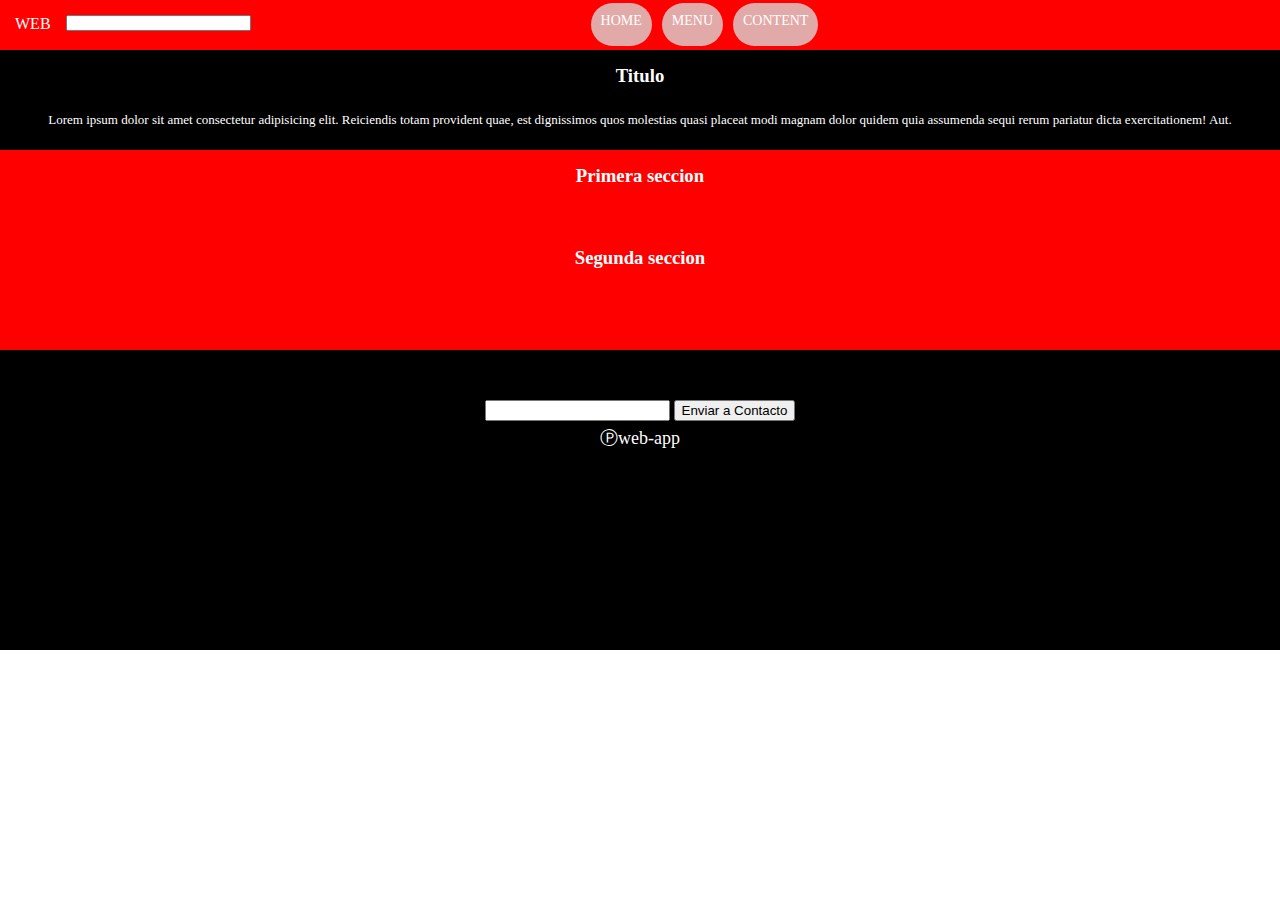
<file: index.html>
<!DOCTYPE html>
<html lang="es">
<head>
    <link rel="stylesheet" href="./css/style.css">
    <meta charset="UTF-8">
    <meta http-equiv="X-UA-Compatible" content="IE=edge">
    <meta name="viewport" content="width=device-width, initial-scale=1.0">
    <title>DeadLine</title>
</head>
<body>
    <header>
        <label for="web">WEB</label>
        <input type="text" class="in">
        <div>
            <ul class="navbar">
                <li><a href=""><button>HOME</button></a></li>
                <li><a href=""><button>MENU</button></li>
                <li><a href="./pages/content.html"><button>CONTENT</button></a></li>
                
            </ul>

        </div>
        
    </header>
    <section class="sec">
        <h3>Titulo</h3>


        <P>Lorem ipsum dolor sit amet consectetur adipisicing elit. Reiciendis totam provident quae, est dignissimos quos molestias quasi placeat modi magnam dolor quidem quia assumenda sequi rerum pariatur dicta exercitationem! Aut.</P>
    </section>
    <main>
        <article>
            <h3>Primera seccion</h3>
        </article>
        <article>
            <h3 class="h">Segunda seccion</h3>
        </article>
    </main>
    <footer class="foo">
        
            <input type="text">
            <input type="submit" value="Enviar a Contacto">
        
        <p>&#9413web-app</p>
    

    </footer>
    
</body>
</html>
</file>
<file: css/style.css>
body{
    margin: 0px;
    height: 100%;
    width: 100%;
}
header{
    background: red;
    text-decoration: none;
    display: flex;
    width: 100%;
    height: 50px;
}
button{
    color                : #fff;
	border               :none;
	background-color     : rgba(217, 212, 211, 0.8);
	font-size            : 14px;
	-moz-border-radius   : 3px;
	border-radius        : 15em;
	padding-top          : 10px;
	padding-right        : 10px;
	padding-bottom       : 17px;
	padding-left         : 10px;
    font-family: 'Times New Roman', Times, serif;
    
}

.navbar{
    font-family: 'Times New Roman', Times, serif;
    flex-direction: row;
    justify-content: center;
    list-style: none;
    display: flex;
    margin-left: 300px;
    margin-right: 200px;
    margin-top: 3px;
    margin-bottom: 3px;
}
.in{
    height: 10px;
    text-align: center;
    margin-left: 15px;
    margin-top: 15px;
}
label{
    height: 10px;
    text-align: center;
    margin-left: 15px;
    margin-top: 15px;
}
li{
    margin-right: 10px;
}
p{
    text-align: center;
    margin: 0px;
    padding-top: 15px;
    font-size: 13px;


}
.sec{
    background-color: black;
    font-family: 'Times New Roman', Times, serif;
    color: #fff;
    text-align: center;
    margin: 0px;
    width: 100%;
    height: 100px;
}
h3{
    margin: 0px;
    padding-top: 15px;
    padding-bottom: 10px;
}
main{
    background-color:red;
    font-family: 'Times New Roman', Times, serif;
    color: #fff;
    text-align: center;
    width: 100%;
    height: 200px;
}
.h{
    padding-top: 50px;
}
label{
    color: #fff;
}
.foo{
    width: 100%;
    height: 300px;
    text-align: center;
    background-color: black;
    color: #fff;

}
footer input{ 
    margin-top: 50px;
}
footer p{
    font-size: 18px;
    padding-top: 5px;
    font-family:'Times New Roman', Times, serif;
}
button:hover{
    background-color: rgb(40, 41, 41);
}
</file>
